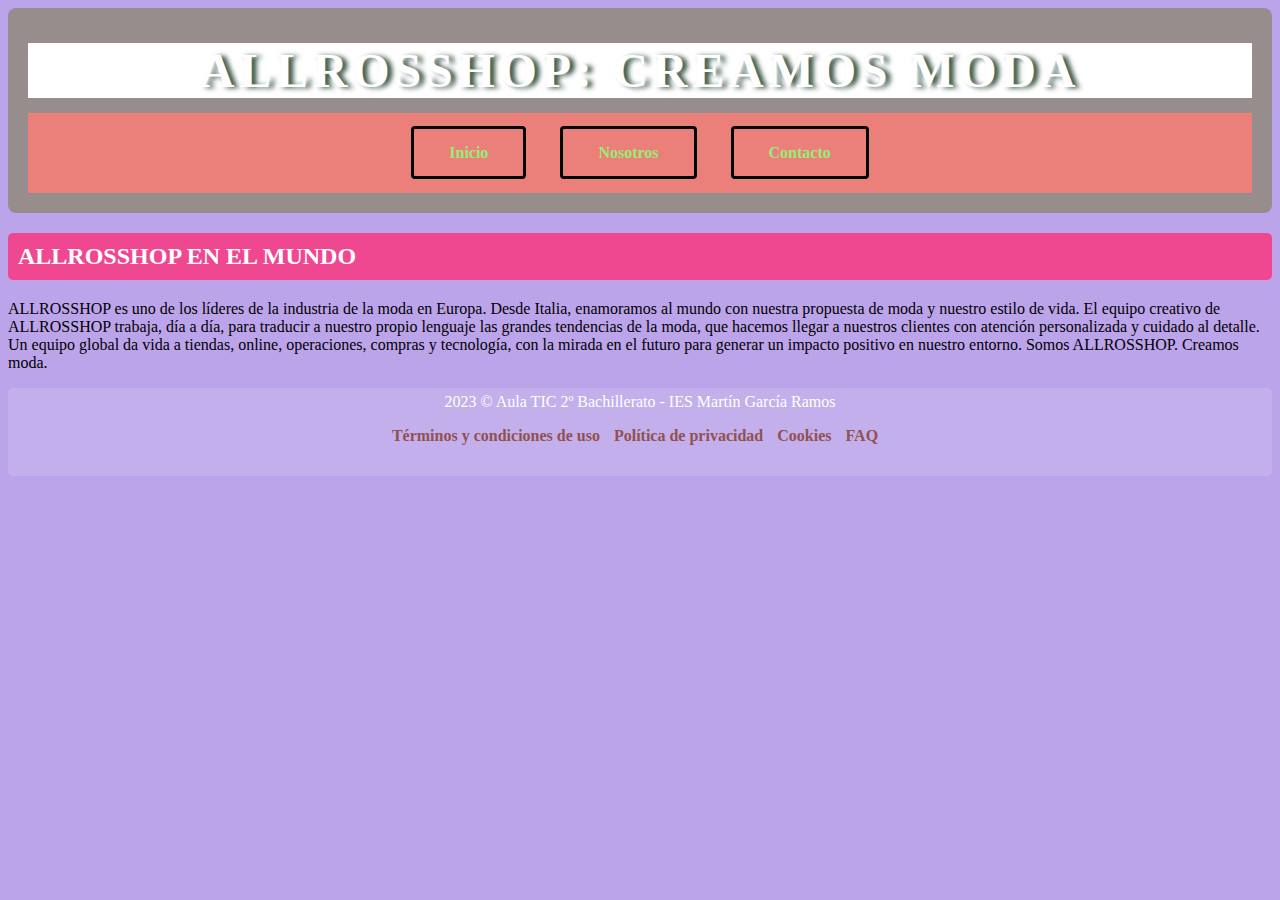
<file: index.html>
<!DOCTYPE html>
<html lang="es">

<head>
<meta charset="utf-8">
<meta name="description" content="MODA Y TENDENCIA ">
<title> ALLROSSHOP </title>
<link rel="stylesheet" href="./css/estilo.css">
</head>

<body>

    <header>
        <h1 id="titulo"> ALLROSSHOP: CREAMOS MODA   </h1>
    <nav id="menuPrincipal">
        <ul>  
                <li><a class="enlaceMenuPrincipal" href="./index.html">Inicio</a></li>
                <li><a class="enlaceMenuPrincipal" href="./nosotros.html">Nosotros</a></li>
                <li><a class="enlaceMenuPrincipal" href="./contacto.html">Contacto</a></li>
               
        </ul>
    </nav>
    </header>

<main>
    <h2 class="Seccion"> ALLROSSHOP EN EL MUNDO </h2>

    <p> ALLROSSHOP es uno de los líderes de la industria de la moda en Europa. Desde Italia, enamoramos al mundo con nuestra propuesta de moda y nuestro estilo de vida. El equipo creativo de ALLROSSHOP trabaja, día a día, para traducir a nuestro propio lenguaje las grandes
tendencias de la moda, que hacemos llegar a nuestros clientes con atención personalizada y cuidado al detalle. Un equipo global da vida a tiendas, online, operaciones, compras y tecnología, con la mirada en el futuro para generar un impacto positivo en nuestro entorno.
        Somos ALLROSSHOP. Creamos moda.</p>
</main>

<footer>
    <nav class="enlaces">
        <span>2023 © Aula TIC 2º Bachillerato - IES Martín García Ramos</span>
        <ul>
            <li><a href="#">Términos y condiciones de uso</a></li>
            <li><a href="#">Política de privacidad</a></li>
            <li><a href="#">Cookies</a></li>
            <li><a href="#">FAQ</a></li>
        </ul>
   
    </nav>
</footer>
</body>
</html>
</file>
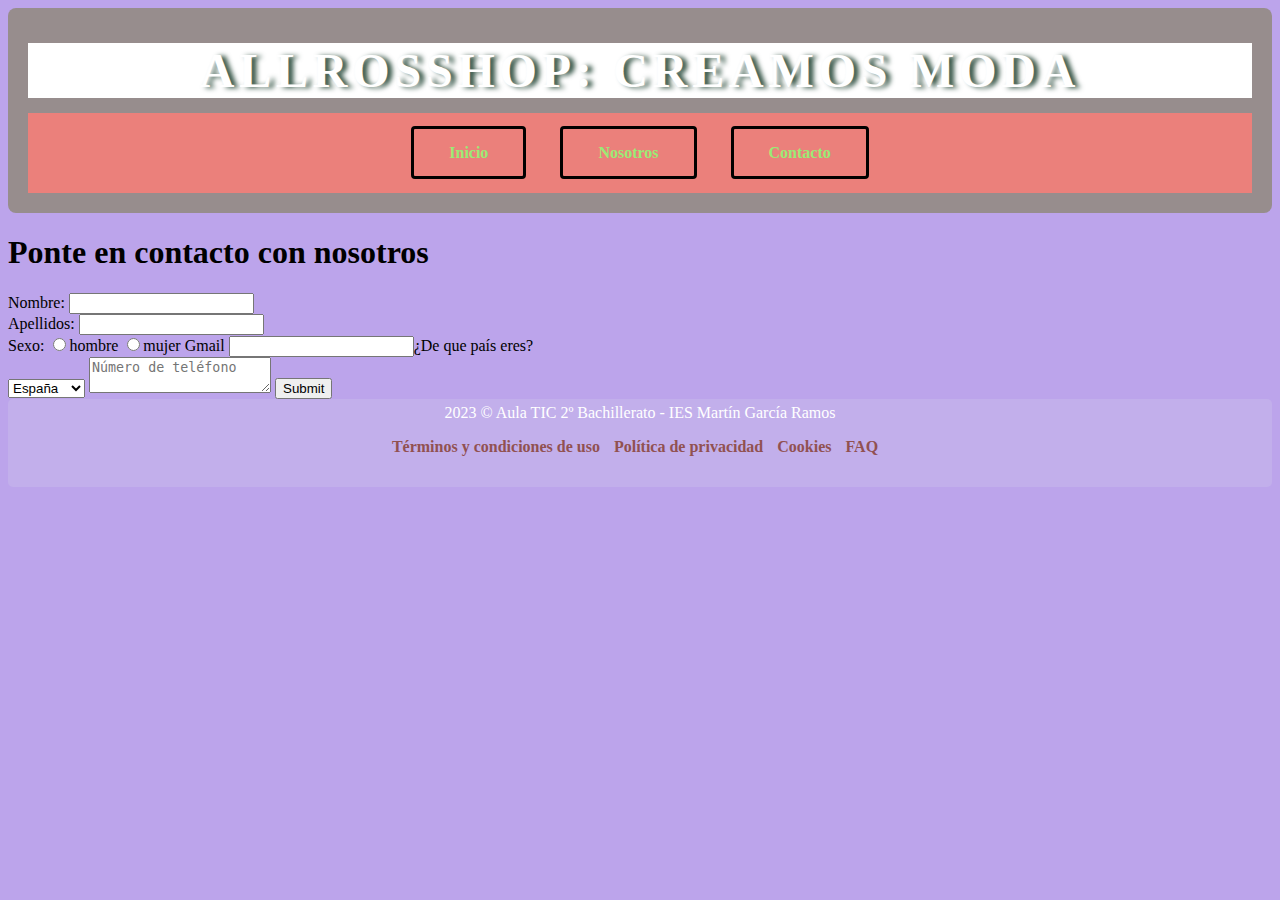
<file: contacto.html>
<!DOCTYPE html>
<html lang="es">
<head>
<meta charset="utf-8">
<meta name="description" content="MODA Y TENDENCIA ">
<title> ALLROSSHOP </title>
<link rel="stylesheet" href="./css/estilo.css">
</head>

<body>

    <header>
        <h1 id="titulo"> ALLROSSHOP: CREAMOS MODA   </h1>
    <nav id="menuPrincipal">
        <ul>  
                <li><a class="enlaceMenuPrincipal" href="./index.html">Inicio</a></li>
                <li><a class="enlaceMenuPrincipal" href="./nosotros.html">Nosotros</a></li>
                <li><a class="enlaceMenuPrincipal" href="./contacto.html">Contacto</a></li>
               
        </ul>
    </nav>
    </header>

<main>
<h1>Ponte en contacto con nosotros</h1>
<div id="Formulario">
<form name="formulario" action="#" method="post" >

<label for="nombre" class="col-sm-4">Nombre: </label>

<input type="text" name="nombre" maxlength="50" id="nombre" class="col-sm-6"/>

<div class="clearfix"></div>

<label for="apellidos" class="col-sm-4">Apellidos:</label> <input type="text" name="apellidos" id="apellidos" class="col-sm-6"/>

<div class="clearfix"></div>

<label for="sexo" class="col-sm-4">Sexo: </label>

<span class="col-sm-4"><input type="radio" name="sexo" value="h" id="h"/><label for="">hombre</label></span> <span class="col-sm-4"><input type="radio" name="sexo" value="n" id="sexo"/><label for="sexo">mujer</label></span>
    
<label for="Gmail" class="col-sm-4">Gmail</label>

<input type="text" name="Gmail" id="Gmail" maxlength="108" class="col-sm-8

<label for="¿De que país eres?" class="col-sm-4">¿De que país eres? </label><br>

<select name="¿De que país eres?" id="¿De que país eres?" class="col-sn-8">

<option value="España">España</option>

<option value="Francia">Francia</option>

<option value="Italia">Italia</option>

<option value="Austria">Austria</option>

<option value="Otro país">Otro país</option>
<br><br>
</select>

<textarea maxlength="300" class="col-sm-12" placeholder="Número de teléfono"></textarea>

<input type="submit">
</form>
</div>
</main>
        <footer>
    <nav class="enlaces">
        <span>2023 © Aula TIC 2º Bachillerato - IES Martín García Ramos</span>
        <ul>
            <li><a href="#">Términos y condiciones de uso</a></li>
            <li><a href="#">Política de privacidad</a></li>
            <li><a href="#">Cookies</a></li>
            <li><a href="#">FAQ</a></li>
        </ul>
   
    </nav>
</footer>
</body>
</html>
</file>
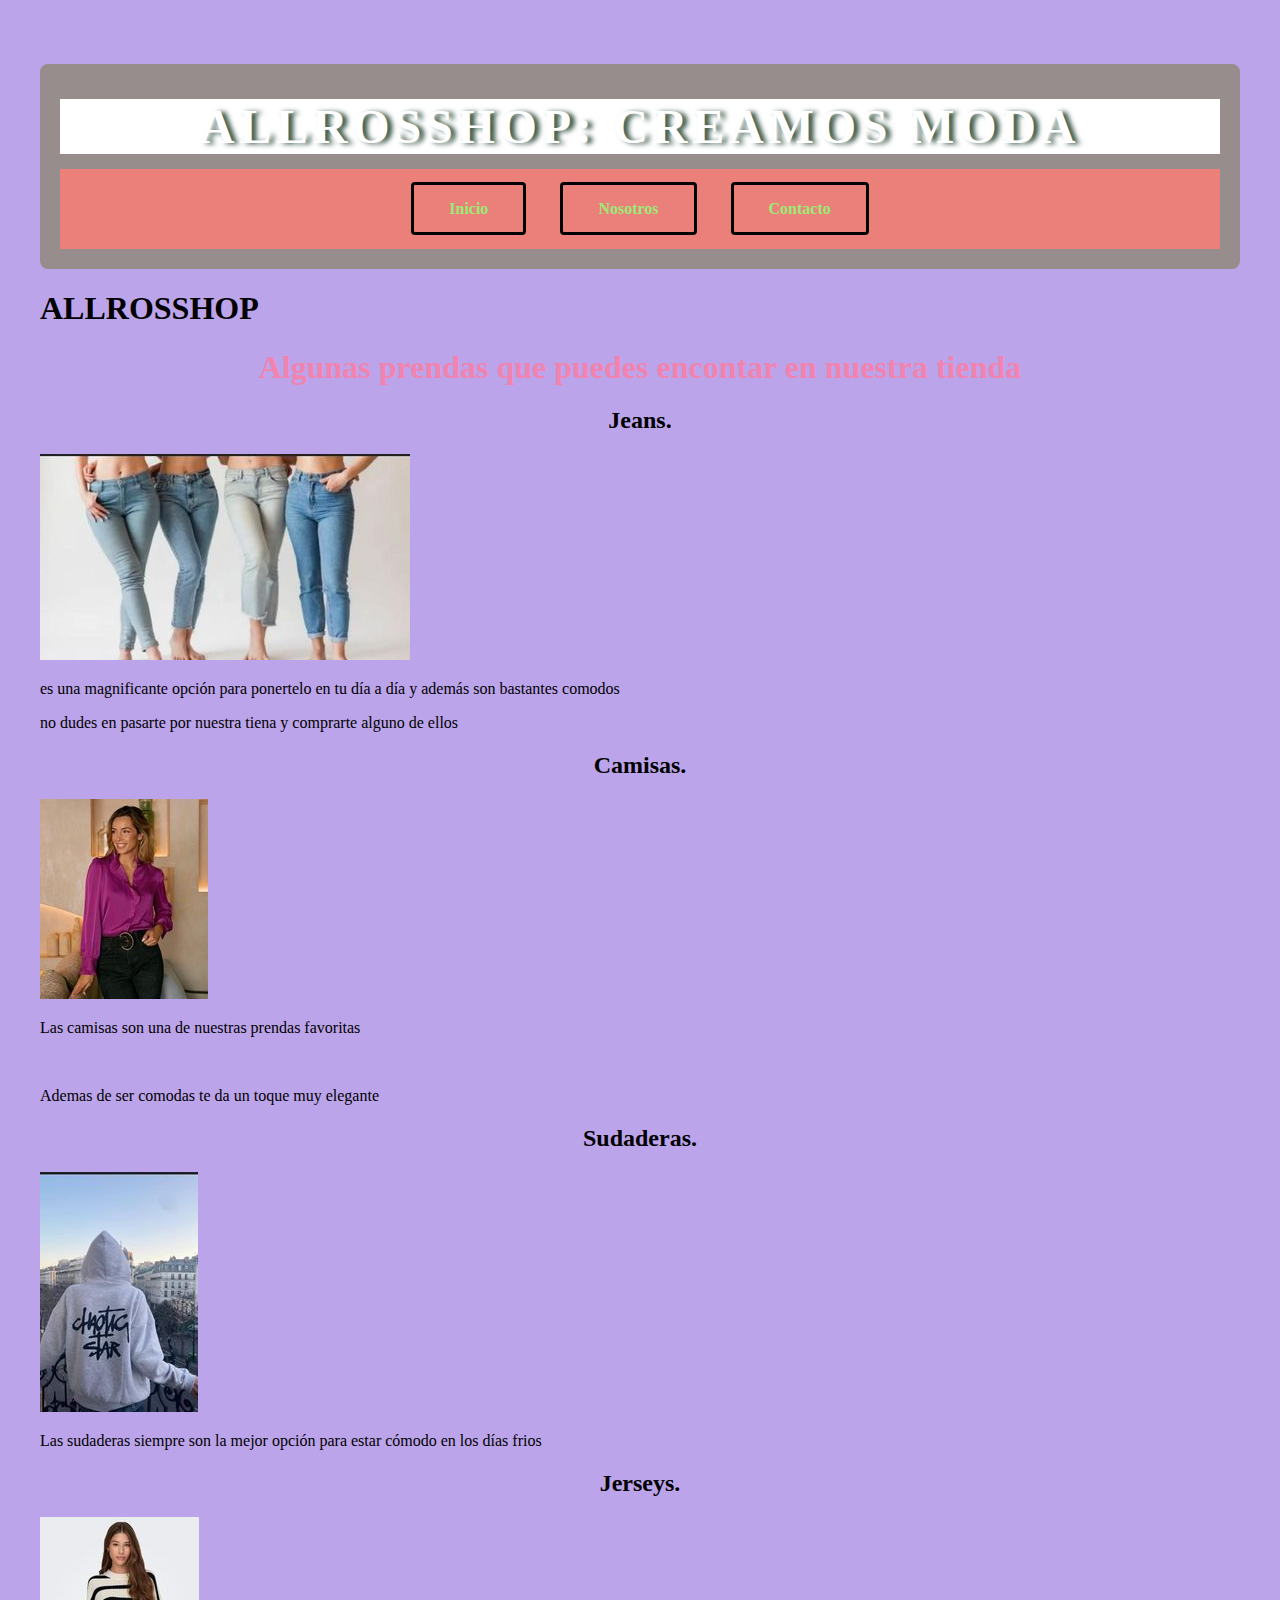
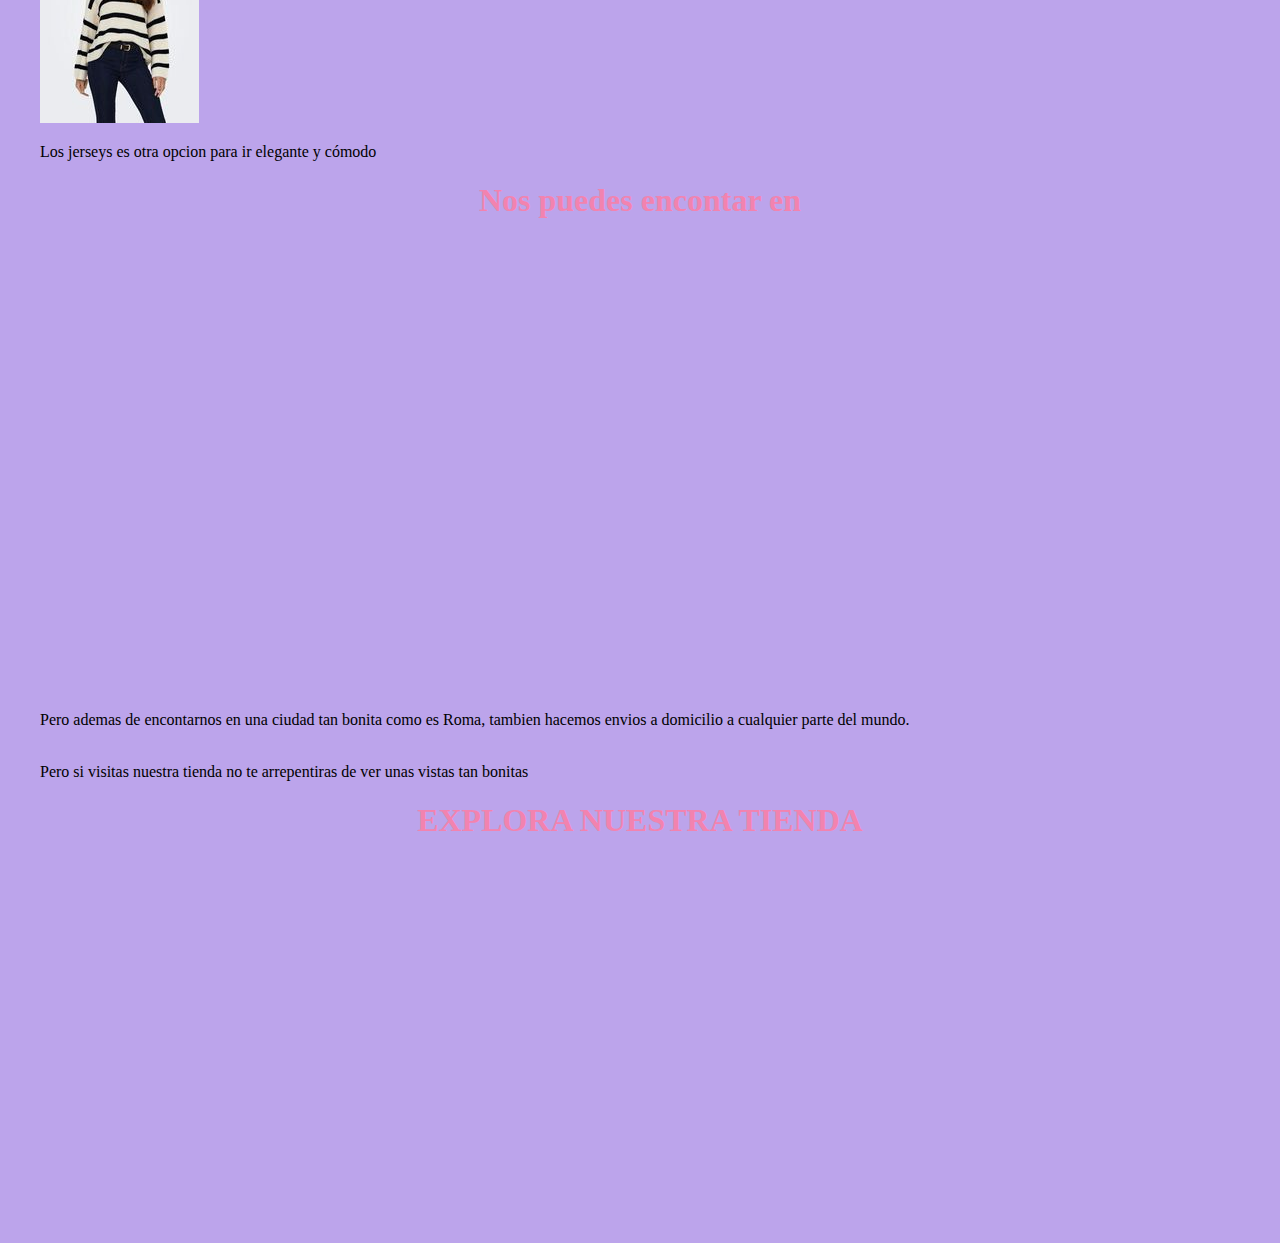
<file: nosotros.html>
<!DOCTYPE html>
<html lang="es">
<head>
<meta charset="utf-8">
<meta name="description" content="MODA Y TENDENCIA ">
<title> ALLROSSHOP </title>
<link rel="stylesheet" href="./css/estilo.css">
</head>

<body>

    <header>
        <h1 id="titulo"> ALLROSSHOP: CREAMOS MODA   </h1>
    <nav id="menuPrincipal">
        <ul>  
                <li><a class="enlaceMenuPrincipal" href="./index.html">Inicio</a></li>
                <li><a class="enlaceMenuPrincipal" href="./nosotros.html">Nosotros</a></li>
                <li><a class="enlaceMenuPrincipal" href="./contacto.html">Contacto</a></li>
               
        </ul>
    </nav>
    </header>

    <h1>ALLROSSHOP</h1>
    
    <body bgcolor="white" text="black" leftmargin="40" marginwidth="40" topmargin="5%" marginheight="5%">
        <h1 align="center"><font color="#F283AF">Algunas prendas que puedes encontar en nuestra tienda</font></h1> 
        <p align="justify">

    <h2 align="center">Jeans.</h2>
    <img src="./img/Jeans.jpg" alt="Jeans">
    <p>es una magnificante opción para ponertelo en tu día a día y además son bastantes comodos</p>
    <p>no dudes en pasarte por nuestra tiena y comprarte alguno de ellos</p>

    <h2 align="center">Camisas.</h2>
    <img src="./img/3.jpg" alt="camisas">
    <p>Las camisas son una de nuestras prendas favoritas</p>
    <br><p>Ademas de ser comodas te da un toque muy elegante</p>

    <h2 align="center">Sudaderas.</h2>
    <img src="./img/sudadera.jpg" alt="sudadera">
    <p>Las sudaderas siempre son la mejor opción para estar cómodo en los días frios </p>

    <h2 align="center">Jerseys.</h2>
    <img src="./img/1.jpg"jerseys">
    <p>Los jerseys es otra opcion para ir elegante y cómodo</p>

</body>
</html>

<body bgcolor="white" text="pink" leftmargin="40" marginwidth="40" topmargin="5%" marginheight="5%">
    <h1 align="center"><font color="#F283AF">Nos puedes encontar en </font></h1> 
    <p align="justify">
        <iframe src="https://www.google.com/maps/embed?pb=!1m18!1m12!1m3!1d190029.11508163743!2d12.371188965270774!3d41.90995327206144!2m3!1f0!2f0!3f0!3m2!1i1024!2i768!4f13.1!3m3!1m2!1s0x132f6196f9928ebb%3A0xb90f770693656e38!2sRoma%2C%20Italia!5e0!3m2!1ses!2ses!4v1702734355634!5m2!1ses!2ses" width="600" height="450" style="border:0;" allowfullscreen="" loading="lazy" referrerpolicy="no-referrer-when-downgrade"></iframe>
        <p>Pero ademas de encontarnos en una ciudad tan bonita como es Roma, tambien hacemos envios a domicilio a cualquier parte del mundo.</p><br>Pero si visitas nuestra tienda no te arrepentiras de ver unas vistas tan bonitas </br>

        <body bgcolor="white" text="purple" leftmargin="40" marginwidth="40" topmargin="5%" marginheight="5%">
    <h1 align="center"><font color="#F283AF">EXPLORA NUESTRA TIENDA </font></h1> 
    <p align="justify">
             <iframe width="560" height="315" src="https://www.youtube.com/embed/_5Z-rZCd0yQ?si=K43l7lXk4LDH2Fnu" title="YouTube video player" frameborder="0" allow="accelerometer; autoplay; clipboard-write; encrypted-media; gyroscope; picture-in-picture; web-share" allowfullscreen></iframe>
</file>
<file: css/estilo.css>
body {
      background-color: #BCA4EB ;  
}

header{
    background-color:#978D8D;
    color: #000000 ;
    text-align: center;
    padding: 20px;
    border-radius: 8px;
}
        
#titulo{
    background-color: #FFFFFF;
    color:  #FFFFFF;
    margin: 15px 0px;
    font-size: 3em;
    letter-spacing: .3rem;
    text-shadow: 5px 1px 5px rgb(52, 84, 70); 
}

.Seccion{
    background-color:#F04890 ;
    color: #fff;
    padding: 10px;
    font-size: 1.5em;
    border-radius: 5px; 
}

#menuPrincipal {
    background-color:#EB807B ;
    padding: 15px;
}
            
#menuPrincipal ul{
    list-style: none;
    padding: 0px;
}

#menuPrincipal li{
    display: inline;
    margin: 0px 15px;
    border: solid;
    border-color: rgb(223, 125, 125) 16;
    border-radius: 4px;
    padding:15px ;
    font-weight: bold;
}

#menuPrincipal li:hover{
    background-color: rgb(51, 21, 21);
    border: solid;
    border-color: rgb(189, 77, 77);
    border-radius: 4px;
    padding:15px ;
}

.enlaceMenuPrincipal{
    text-decoration: none;
    color:#9AEB75;
    padding: 10px 20px;  
}
    
#formulario{
    text-align: justify;
    max-width: 500px;
    margin: auto;
    margin-top: 30px;
    background-image: url("../");
    background-repeat: no-repeat;
    background-size: cover; 
}

#Texto{ 
    width: 100%;
    margin-bottom: 10px
}

footer{
    background-color:#C2AFEB ;
    color: #ffffff;
    text-align: center;
    padding-top: 5px;
    padding-bottom: 15px;
    margin-bottom: 15px;
    border-radius: 5px;
}

.enlaces ul{
    list-style: none;
    padding: 0px;
}
    
.enlaces li{
    display: inline-block;
    margin-right:10px;
    color:#D4EA95 ;
    font-weight: bold;
}
    
.enlaces a {
    color: rgb(145, 81, 81);
    text-decoration: none;
}

.enlaces a:hover {
    color: #abc9c5;
}
</file>
